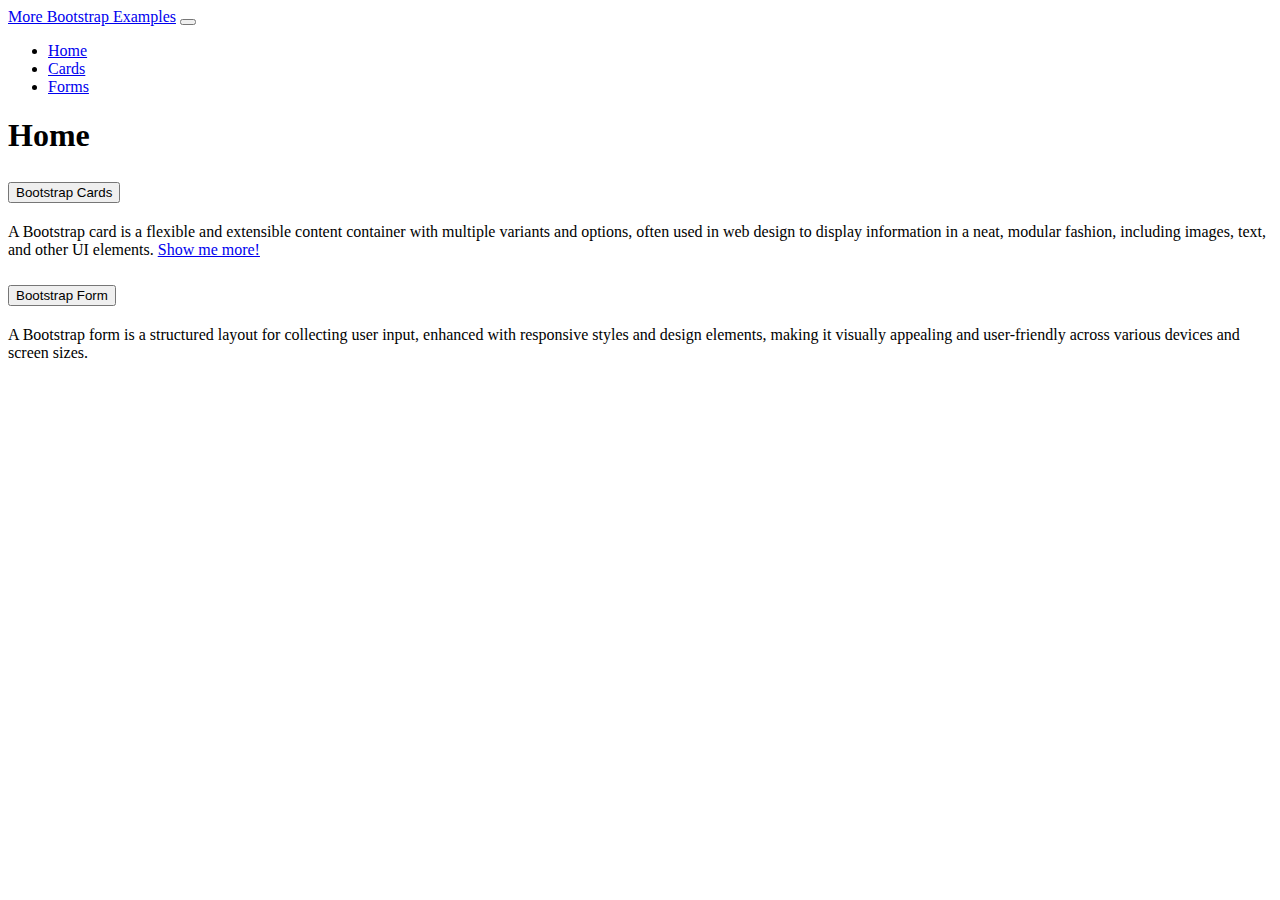
<file: index.html>
<!doctype html>
<html lang="en">
  <head>
    <meta charset="utf-8">
    <meta name="viewport" content="width=device-width, initial-scale=1">
    <title>Bootstrap Examples (more of them!)</title>
    <link href="https://cdn.jsdelivr.net/npm/bootstrap@5.3.2/dist/css/bootstrap.min.css" rel="stylesheet" integrity="sha384-T3c6CoIi6uLrA9TneNEoa7RxnatzjcDSCmG1MXxSR1GAsXEV/Dwwykc2MPK8M2HN" crossorigin="anonymous">
    <link href="css/styles.css" rel="stylesheet">
</head>
  <body>


    <header>
        <nav class="navbar navbar-expand-lg bg-body-tertiary">
            <div class="container">
              <a class="navbar-brand" href="#">More Bootstrap Examples</a>
              <button class="navbar-toggler" type="button" data-bs-toggle="collapse" data-bs-target="#navbarSupportedContent" aria-controls="navbarSupportedContent" aria-expanded="false" aria-label="Toggle navigation">
                <span class="navbar-toggler-icon"></span>
              </button>
              <div class="collapse navbar-collapse" id="navbarSupportedContent">
                <ul class="navbar-nav me-auto mb-2 mb-lg-0">
                  <li class="nav-item">
                    <a class="nav-link active" aria-current="page" href="index.html">Home</a>
                  </li>
                  <li class="nav-item">
                    <a class="nav-link" href="examplecard.html">Cards</a>
                  </li>
                  <li class="nav-item">
                    <a class="nav-link" href="exampleform.html">Forms</a>
                  </li>
                 
                </ul>

              </div>
            </div>
          </nav>

    </header>

    <main class="container">
        <div class="row">
            <div class="col">
                <h1>Home</h1>

            </div>
        </div>

        <div class="row">
            <div class="col">


                <div class="accordion" id="accordionExample">
                    <div class="accordion-item">
                      <h2 class="accordion-header">
                        <button class="accordion-button" type="button" data-bs-toggle="collapse" data-bs-target="#collapseOne" aria-expanded="true" aria-controls="collapseOne">
                          Bootstrap Cards
                        </button>
                      </h2>
                      <div id="collapseOne" class="accordion-collapse collapse show" data-bs-parent="#accordionExample">
                        <div class="accordion-body">
                            A Bootstrap card is a flexible and extensible content container with multiple variants and options, often used in web design to display information in a neat, modular fashion, including images, text, and other UI elements.
                        <a href="examplecard.html" class="btn btn-secondary">Show me more!</a>
                        </div>
                      </div>
                    </div>
                    <div class="accordion-item">
                      <h2 class="accordion-header">
                        <button class="accordion-button collapsed" type="button" data-bs-toggle="collapse" data-bs-target="#collapseTwo" aria-expanded="false" aria-controls="collapseTwo">
                          Bootstrap Form
                        </button>
                      </h2>
                      <div id="collapseTwo" class="accordion-collapse collapse" data-bs-parent="#accordionExample">
                        <div class="accordion-body">
                            A Bootstrap form is a structured layout for collecting user input, enhanced with responsive styles and design elements, making it visually appealing and user-friendly across various devices and screen sizes.
                        </div>
                      </div>
                    </div>

                  </div>

            </div>
      
        </div>

               

    </main>

    <footer>


    </footer>

    <script src="https://cdn.jsdelivr.net/npm/bootstrap@5.3.2/dist/js/bootstrap.bundle.min.js" integrity="sha384-C6RzsynM9kWDrMNeT87bh95OGNyZPhcTNXj1NW7RuBCsyN/o0jlpcV8Qyq46cDfL" crossorigin="anonymous"></script>
  </body>
</html>
</file>
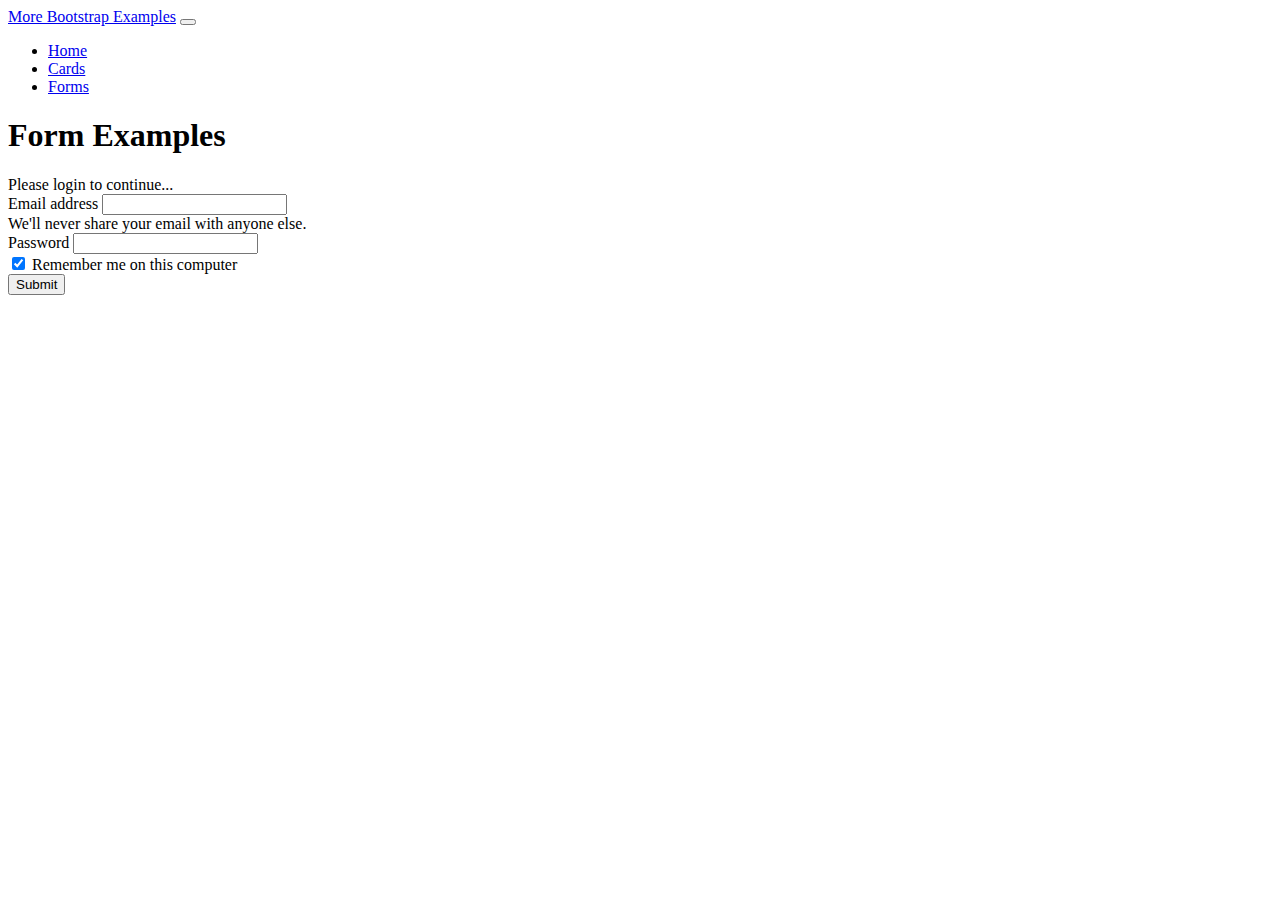
<file: exampleform.html>
<!doctype html>
<html lang="en">

<head>
    <meta charset="utf-8">
    <meta name="viewport" content="width=device-width, initial-scale=1">
    <title>Bootstrap Examples (more of them!)</title>
    <link href="https://cdn.jsdelivr.net/npm/bootstrap@5.3.2/dist/css/bootstrap.min.css" rel="stylesheet"
        integrity="sha384-T3c6CoIi6uLrA9TneNEoa7RxnatzjcDSCmG1MXxSR1GAsXEV/Dwwykc2MPK8M2HN" crossorigin="anonymous">
    <link href="css/styles.css" rel="stylesheet">
</head>

<body>


    <header>
        <nav class="navbar navbar-expand-lg bg-body-tertiary">
            <div class="container">
                <a class="navbar-brand" href="#">More Bootstrap Examples</a>
                <button class="navbar-toggler" type="button" data-bs-toggle="collapse"
                    data-bs-target="#navbarSupportedContent" aria-controls="navbarSupportedContent"
                    aria-expanded="false" aria-label="Toggle navigation">
                    <span class="navbar-toggler-icon"></span>
                </button>
                <div class="collapse navbar-collapse" id="navbarSupportedContent">
                    <ul class="navbar-nav me-auto mb-2 mb-lg-0">
                        <li class="nav-item">
                            <a class="nav-link" href="index.html">Home</a>
                        </li>
                        <li class="nav-item">
                            <a class="nav-link" href="examplecard.html">Cards</a>
                        </li>
                        <li class="nav-item">
                            <a class="nav-link active" aria-current="page" href="exampleform.html">Forms</a>
                        </li>

                    </ul>

                </div>
            </div>
        </nav>

    </header>

    <main class="container">
        <div class="row">
            <div class="col">
                <h1>Form Examples</h1>

            </div>
        </div>

        <div class="row">
            <div class="col">

                <div id="logincard" class="card">
                    <div class="card-header">
                        Please login to continue...
                    </div>
                    <div class="card-body">
                        <form>
                            <div class="mb-3">
                                <label for="exampleInputEmail1" class="form-label">Email address</label>
                                <input type="email" class="form-control" id="exampleInputEmail1"
                                    aria-describedby="emailHelp">
                                <div id="emailHelp" class="form-text">We'll never share your email with anyone else.
                                </div>
                            </div>
                            <div class="mb-3">
                                <label for="exampleInputPassword1" class="form-label">Password</label>
                                <input type="password" class="form-control" id="exampleInputPassword1">
                            </div>
                            <div class="mb-3 form-check">
                                <input type="checkbox" class="form-check-input" id="exampleCheck1" checked>
                                <label class="form-check-label" for="exampleCheck1">Remember me on this computer</label>
                            </div>

                            <button type="submit" class="btn btn-primary">Submit</button>
                        </form>
                    </div>
                </div>




            </div>


        </div>



    </main>

    <footer>


    </footer>

    <script src="https://cdn.jsdelivr.net/npm/bootstrap@5.3.2/dist/js/bootstrap.bundle.min.js"
        integrity="sha384-C6RzsynM9kWDrMNeT87bh95OGNyZPhcTNXj1NW7RuBCsyN/o0jlpcV8Qyq46cDfL"
        crossorigin="anonymous"></script>
</body>

</html>
</file>
<file: css/styles.css>
#logincard{
    max-width: 400px;
}
</file>
